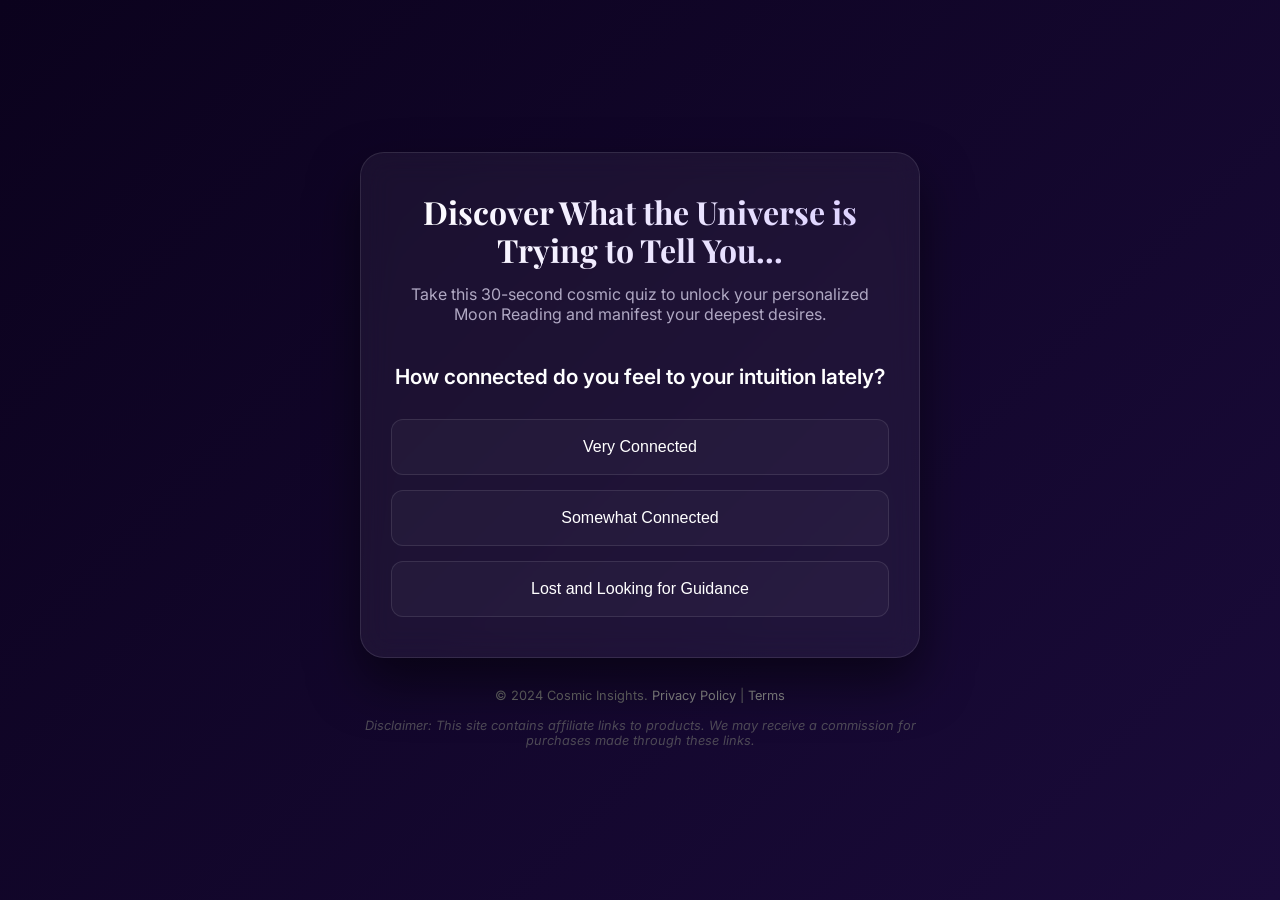
<file: index.html>
<!DOCTYPE html>
<html lang="en">
<head>
    <meta charset="UTF-8">
    <meta name="viewport" content="width=device-width, initial-scale=1.0">
    <title>Cosmic Manifestation Quiz</title>
    <link rel="stylesheet" href="style.css">
    <link rel="preconnect" href="https://fonts.googleapis.com">
    <link rel="preconnect" href="https://fonts.gstatic.com" crossorigin>
    <link href="https://fonts.googleapis.com/css2?family=Playfair+Display:wght@700&family=Inter:wght@400;600&display=swap" rel="stylesheet">
    <!-- Pinterest Tag -->
    <script>
        !function(e){if(!window.pintrk){window.pintrk=function(){window.pintrk.queue.push(Array.prototype.slice.call(arguments))};var n=window.pintrk;n.queue=[],n.version="3.0";var t=document.createElement("script");t.async=!0,t.src=e;var r=document.getElementsByTagName("script")[0];r.parentNode.insertBefore(t,r)}}("https://s.pinimg.com/ct/core.js");
        pintrk('load', '2612940273043');
        pintrk('page');
    </script>
    <noscript>
        <img height="1" width="1" style="display:none;" alt="" src="https://ct.pinterest.com/v3/?event=init&tid=2612940273043&noscript=1" />
    </noscript>
    <!-- end Pinterest Tag -->
</head>
<body>
    <div class="stars-container"></div>
    
    <div class="container">
        <div class="glass-box">
            <header>
                <h1>Discover What the Universe is Trying to Tell You...</h1>
                <p>Take this 30-second cosmic quiz to unlock your personalized Moon Reading and manifest your deepest desires.</p>
            </header>

            <div id="quiz-container">
                <!-- Question 1 -->
                <div class="quiz-step active" data-step="1">
                    <h3>How connected do you feel to your intuition lately?</h3>
                    <div class="options">
                        <button class="option-btn" onclick="nextStep(2)">Very Connected</button>
                        <button class="option-btn" onclick="nextStep(2)">Somewhat Connected</button>
                        <button class="option-btn" onclick="nextStep(2)">Lost and Looking for Guidance</button>
                    </div>
                </div>

                <!-- Question 2 -->
                <div class="quiz-step" data-step="2">
                    <h3>What is your primary goal right now?</h3>
                    <div class="options">
                        <button class="option-btn" onclick="nextStep(3)">Financial Abundance</button>
                        <button class="option-btn" onclick="nextStep(3)">Deep Romantic Connection</button>
                        <button class="option-btn" onclick="nextStep(3)">Inner Peace & Purpose</button>
                    </div>
                </div>

                <!-- Question 3 -->
                <div class="quiz-step" data-step="3">
                    <h3>Do you believe the Moon's phases influence your energy?</h3>
                    <div class="options">
                        <button class="option-btn" onclick="finishQuiz()">Yes, Absolutely</button>
                        <button class="option-btn" onclick="finishQuiz()">I'm curious to find out</button>
                        <button class="option-btn" onclick="finishQuiz()">Not sure</button>
                    </div>
                </div>

                <!-- Final Step -->
                <div class="quiz-step" id="loading-step">
                    <h3>Aligning your cosmic map...</h3>
                    <div class="loader"></div>
                </div>
            </div>
        </div>
        
        <footer>
            <p>&copy; 2024 Cosmic Insights. <a href="#">Privacy Policy</a> | <a href="#">Terms</a></p>
            <p class="affiliate-disclosure">Disclaimer: This site contains affiliate links to products. We may receive a commission for purchases made through these links.</p>
        </footer>
    </div>

    <script src="script.js"></script>
</body>
</html>
</file>
<file: style.css>
:root {
    --bg-color: #0b021d;
    --glass-bg: rgba(255, 255, 255, 0.05);
    --accent-color: #9d50bb;
    --text-color: #ffffff;
    --secondary-text: #b0a8c3;
}

* {
    box-sizing: border-box;
    margin: 0;
    padding: 0;
}

body {
    font-family: 'Inter', sans-serif;
    background: var(--bg-color);
    background: linear-gradient(135deg, #0b021d 0%, #1a0b3a 100%);
    color: var(--text-color);
    min-height: 100vh;
    display: flex;
    justify-content: center;
    align-items: center;
    overflow-x: hidden;
}

.stars-container {
    position: fixed;
    top: 0;
    left: 0;
    width: 100%;
    height: 100%;
    z-index: -1;
    background: url('https://www.transparenttextures.com/patterns/stardust.png');
    opacity: 0.3;
}

.container {
    width: 100%;
    max-width: 600px;
    padding: 20px;
    text-align: center;
}

.glass-box {
    background: var(--glass-bg);
    backdrop-filter: blur(15px);
    -webkit-backdrop-filter: blur(15px);
    border: 1px solid rgba(255, 255, 255, 0.1);
    border-radius: 24px;
    padding: 40px 30px;
    box-shadow: 0 25px 50px rgba(0, 0, 0, 0.5);
    margin-bottom: 30px;
}

header h1 {
    font-family: 'Playfair Display', serif;
    font-size: 2rem;
    line-height: 1.2;
    margin-bottom: 15px;
    background: linear-gradient(to right, #ffffff, #dcd0ff);
    -webkit-background-clip: text;
    -webkit-text-fill-color: transparent;
}

header p {
    color: var(--secondary-text);
    font-size: 1rem;
    margin-bottom: 40px;
}

.quiz-step {
    display: none;
}

.quiz-step.active {
    display: block;
    animation: fadeIn 0.5s ease-out;
}

h3 {
    font-size: 1.3rem;
    margin-bottom: 30px;
    font-weight: 600;
}

.options {
    display: flex;
    flex-direction: column;
    gap: 15px;
}

.option-btn {
    background: rgba(255, 255, 255, 0.03);
    border: 1px solid rgba(255, 255, 255, 0.1);
    border-radius: 12px;
    padding: 18px;
    color: white;
    font-size: 1rem;
    cursor: pointer;
    transition: all 0.3s ease;
    text-align: center;
}

.option-btn:hover {
    background: var(--accent-color);
    border-color: var(--accent-color);
    transform: translateY(-2px);
    box-shadow: 0 10px 20px rgba(157, 80, 187, 0.3);
}

.loader {
    width: 50px;
    height: 50px;
    border: 4px solid rgba(255, 255, 255, 0.1);
    border-top: 4px solid var(--accent-color);
    border-radius: 50%;
    margin: 20px auto;
    animation: spin 1s linear infinite;
}

footer {
    font-size: 0.8rem;
    color: #666;
}

footer a {
    color: #888;
    text-decoration: none;
}

.affiliate-disclosure {
    margin-top: 15px;
    font-style: italic;
    opacity: 0.7;
}

@keyframes fadeIn {
    from { opacity: 0; transform: translateY(10px); }
    to { opacity: 1; transform: translateY(0); }
}

@keyframes spin {
    0% { transform: rotate(0deg); }
    100% { transform: rotate(360deg); }
}

@media (max-width: 480px) {
    header h1 { font-size: 1.6rem; }
    .glass-box { padding: 30px 20px; }
}
</file>
<file: manifestation-bridge/style.css>
:root {
    --bg-color: #0b021d;
    --glass-bg: rgba(255, 255, 255, 0.05);
    --accent-color: #9d50bb;
    --text-color: #ffffff;
    --secondary-text: #b0a8c3;
}

* {
    box-sizing: border-box;
    margin: 0;
    padding: 0;
}

body {
    font-family: 'Inter', sans-serif;
    background: var(--bg-color);
    background: linear-gradient(135deg, #0b021d 0%, #1a0b3a 100%);
    color: var(--text-color);
    min-height: 100vh;
    display: flex;
    justify-content: center;
    align-items: center;
    overflow-x: hidden;
}

.stars-container {
    position: fixed;
    top: 0;
    left: 0;
    width: 100%;
    height: 100%;
    z-index: -1;
    background: url('https://www.transparenttextures.com/patterns/stardust.png');
    opacity: 0.3;
}

.container {
    width: 100%;
    max-width: 600px;
    padding: 20px;
    text-align: center;
}

.glass-box {
    background: var(--glass-bg);
    backdrop-filter: blur(15px);
    -webkit-backdrop-filter: blur(15px);
    border: 1px solid rgba(255, 255, 255, 0.1);
    border-radius: 24px;
    padding: 40px 30px;
    box-shadow: 0 25px 50px rgba(0, 0, 0, 0.5);
    margin-bottom: 30px;
}

header h1 {
    font-family: 'Playfair Display', serif;
    font-size: 2rem;
    line-height: 1.2;
    margin-bottom: 15px;
    background: linear-gradient(to right, #ffffff, #dcd0ff);
    -webkit-background-clip: text;
    -webkit-text-fill-color: transparent;
}

header p {
    color: var(--secondary-text);
    font-size: 1rem;
    margin-bottom: 40px;
}

.quiz-step {
    display: none;
}

.quiz-step.active {
    display: block;
    animation: fadeIn 0.5s ease-out;
}

h3 {
    font-size: 1.3rem;
    margin-bottom: 30px;
    font-weight: 600;
}

.options {
    display: flex;
    flex-direction: column;
    gap: 15px;
}

.option-btn {
    background: rgba(255, 255, 255, 0.03);
    border: 1px solid rgba(255, 255, 255, 0.1);
    border-radius: 12px;
    padding: 18px;
    color: white;
    font-size: 1rem;
    cursor: pointer;
    transition: all 0.3s ease;
    text-align: center;
}

.option-btn:hover {
    background: var(--accent-color);
    border-color: var(--accent-color);
    transform: translateY(-2px);
    box-shadow: 0 10px 20px rgba(157, 80, 187, 0.3);
}

.loader {
    width: 50px;
    height: 50px;
    border: 4px solid rgba(255, 255, 255, 0.1);
    border-top: 4px solid var(--accent-color);
    border-radius: 50%;
    margin: 20px auto;
    animation: spin 1s linear infinite;
}

footer {
    font-size: 0.8rem;
    color: #666;
}

footer a {
    color: #888;
    text-decoration: none;
}

.affiliate-disclosure {
    margin-top: 15px;
    font-style: italic;
    opacity: 0.7;
}

@keyframes fadeIn {
    from { opacity: 0; transform: translateY(10px); }
    to { opacity: 1; transform: translateY(0); }
}

@keyframes spin {
    0% { transform: rotate(0deg); }
    100% { transform: rotate(360deg); }
}

@media (max-width: 480px) {
    header h1 { font-size: 1.6rem; }
    .glass-box { padding: 30px 20px; }
}
</file>
